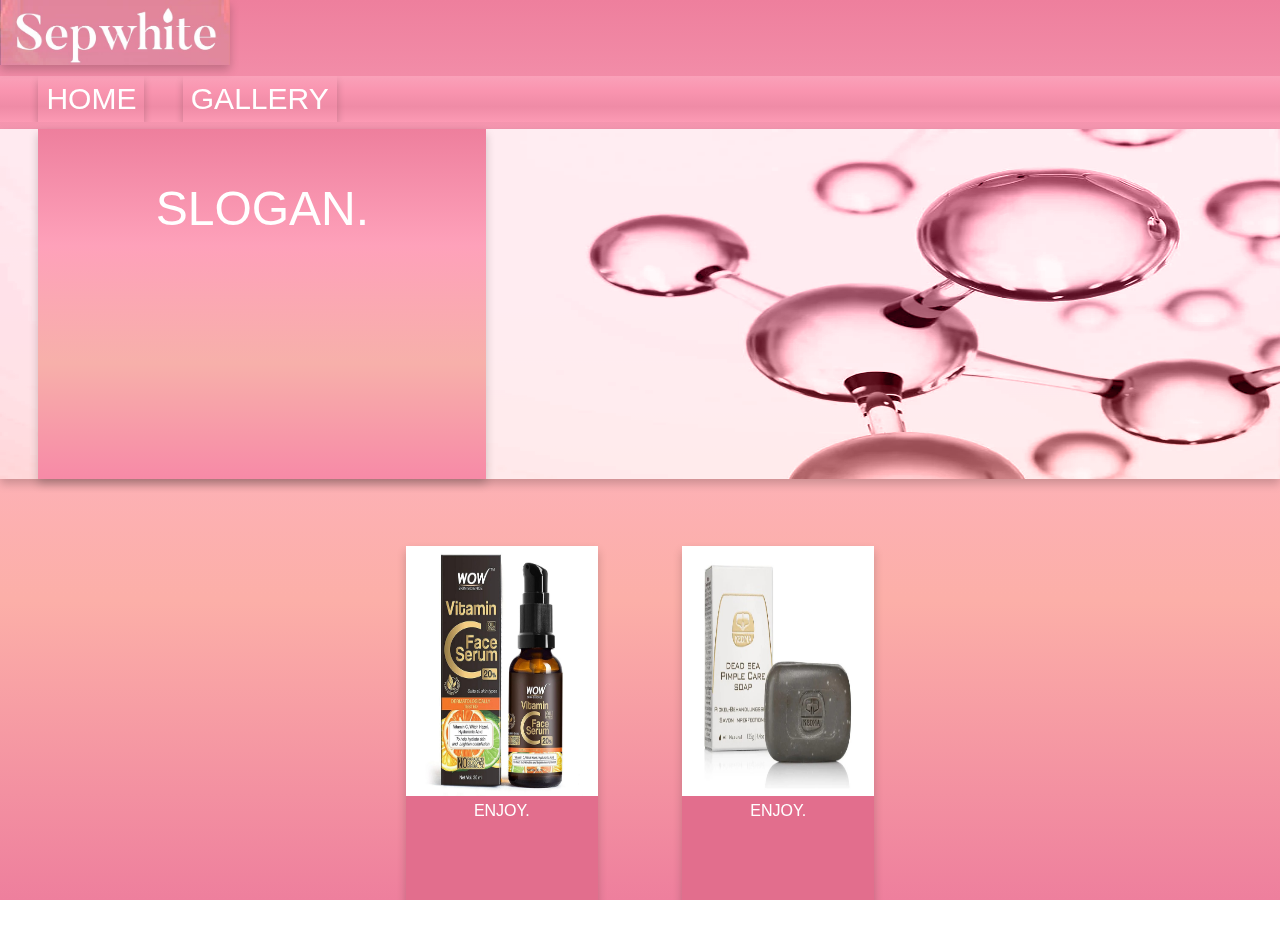
<file: index.html>
<!DOCTYPE html>
<html>
	<head>
		<title>SEPWHITE</title>
		<meta charset="utf-8" />
		<meta name="keywords" content="whitening, html, beauty products, index, css, serum, soap, sepiwhite msh, niacinamide"/>
		<link rel="stylesheet" type="text/css" href="Styles/SEPWHITE.css" />
	</head>
	<body>
		<header>
			<a id="index" href="index.html"><img id="logo" src="Src/logo.jpg" alt="SEPWHITE LOGO" /></a>
			<!--<h5 id="tagL">ALL INQUIRIES		|	  CONTACT US <i>0926-400-3188</h5>-->
			<nav><!--NAVIGATION MENU-->
				<div class="navbar">
					<a class="index1" href="index.html">HOME</a>
					<a href="Pages/gallery.html">GALLERY</a>
				</div>	
			</nav>
		</header>
		<section id="content">
			<div class="homePageImg">
				<img class="headImg" src="Src/headImg.jpg" alt="Amino Acid" />
				<div class="txtBlock">
					<div class="text">SLOGAN.</div>
				</div>
			</div>
			<div class="row">
				<figure class="iContainer">
					<div class="homePageImg" id="column">
						<img class="img" src="Src/serum1.jpg" alt="face serum" />
						<figcaption class="text">ENJOY.</figcaption>
					</div>
				</figure>
				<figure class="iContainer">
					<div class="homePageImg" id="column">
						<img class="img" src="Src/soap1.jpg" alt="soap" />
						<figcaption class="text">ENJOY.</figcaption>
					</div>
				</figure>
			</div>
		</section>
		<!--<footer>
			<p>Developed by: ALC, 2023</p>
		</footer>-->
	</body>
</html>
</file>
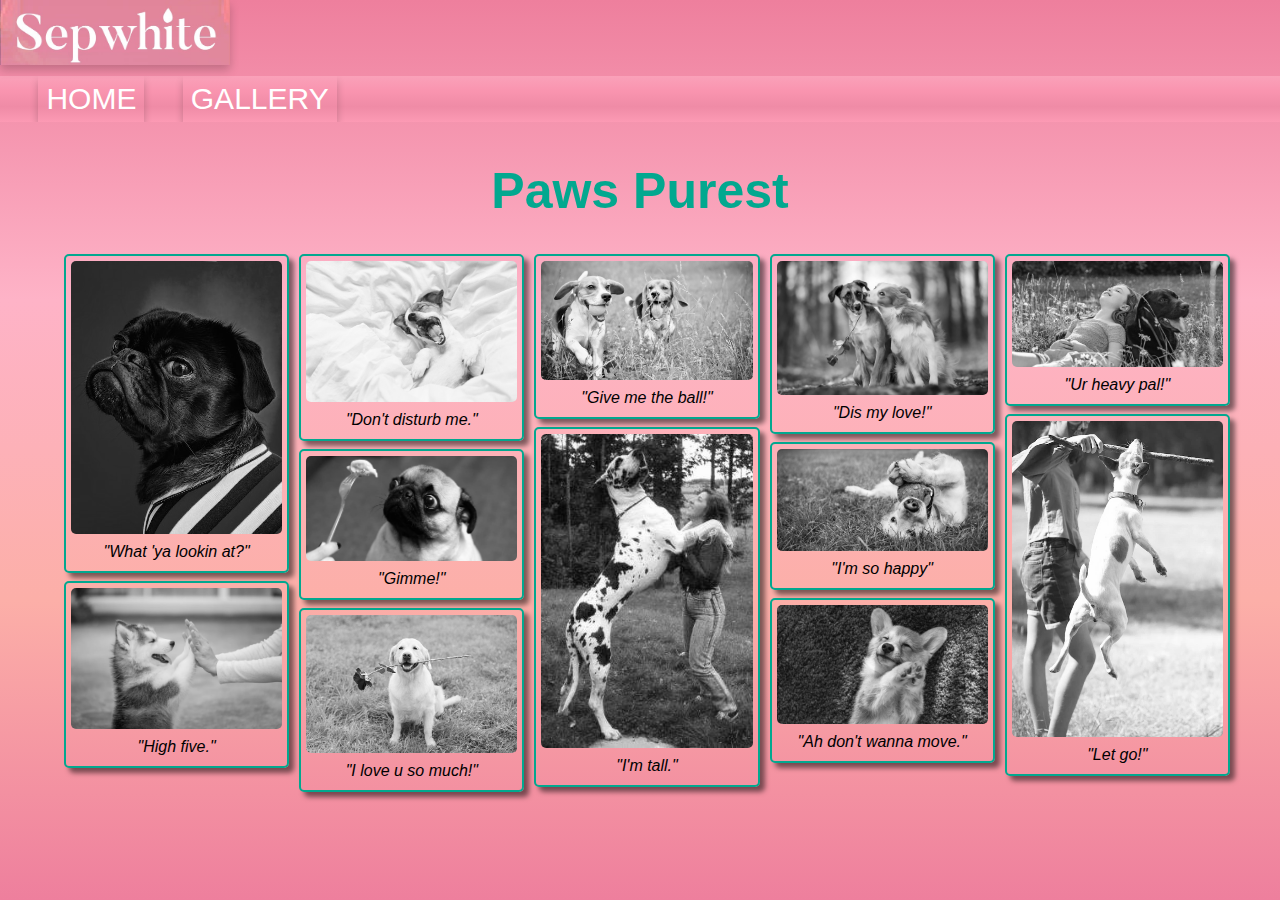
<file: Pages/gallery.html>
<!DOCTYPE html>
<html>
	<head>
		<title>Gallery</title>
		<meta charset="utf-8"/>
		<meta name="keywords" content=""whitening, html, beauty products, index, css, serum, soap, sepiwhite msh, niacinamide"/>
		<link rel="stylesheet" type="text/css" href="../Styles/SEPWHITE.css" />
	</head>
	<body>
		<header>
			<a id="index" href="index.html"><img id="logo" src="../Src/logo.jpg" alt="SEPWHITE LOGO" /></a>
			<!--<h5 id="tagL">ALL INQUIRIES		|	  CONTACT US <i>0926-400-3188</h5>-->
			<nav><!--NAVIGATION MENU-->
				<div class="navbar">
					<a class="index1" href="../index.html">HOME</a>
					<a href="gallery.html">GALLERY</a>
				</div>	
			</nav>
		</header>
		<section id="galleryContent">
			<h1>Paws Purest</h1>
			<div class="galContainer">
			  <div>
				<img class="ga1" src="../Src/gal1.jpg" alt="Dog looking at you" />
				<p>"What 'ya lookin at?"</p>
			  </div>
			  <div>
				<img class="ga12" src="../Src/gal2.jpg" alt="Dog" />
				<p>"High five."</p>
			  </div>
			  <div>
				<img class="ga13" src="../Src/gal3.jpg" alt="Dog" />
				<p>"Don't disturb me."</p>
			  </div>
			  <div>
				<img class="ga14" src="../Src/gal4.jpg" alt="Dog" />
				<p>"Gimme!"</p>
			  </div>
			  <div>
				<img class="ga15" src="../Src/gal5.jpg" alt="Dog" />
				<p>"I love u so much!"</p>
			  </div>
			  <div>
				<img class="ga16" src="../Src/gal6.jpg" alt="Dog" />
				<p>"Give me the ball!"</p>
			  </div>
			  <div>
				<img class="ga111" src="../Src/gal11.jpg" alt="Dog" />
				<p>"I'm tall."</p>
			  </div>
			  <div>
				<img class="ga17" src="../Src/gal7.jpg" alt="Dog" />
				<p>"Dis my love!"</p>
			  </div>
			  <div>
				<img class="ga18" src="../Src/gal8.jpg" alt="Dog" />
				<p>"I'm so happy"</p>
			  </div>
			  <div>
				<img class="ga19" src="../Src/gal9.jpg" alt="Dog" />
				<p>"Ah don't wanna move."</p>
			  </div>
			  <div>
				<img class="ga110" src="../Src/gal10.jpeg" alt="Dog" />
				<p>"Ur heavy pal!"</p>
			  </div>
			  <div>
				<img class="ga112" src="../Src/gal12.jpg" alt="Dog" />
				<p>"Let go!"</p>
			  </div>
			</div>
		</section>
		<!--<footer>
			<p>Developed by: ALC, 2023</p>
		</footer>-->
	</body>
</html>
</file>
<file: Styles/SEPWHITE.css>
*{
	font-family: arial, helvetica, sans-serif;
	font-style: normal;
}

html, body{
	background-image: linear-gradient(180deg, rgb(238,127,157), rgb(254, 179, 199), rgb(252, 175, 168), rgb(238,127,157));
	width: 100%;
	height: 100%;
	margin: 0;
	padding: 0;
	overflow-x: hidden;
}

/*footer{
	color: #04b5a0;
	font-weight: bold;
}*/

/* >>>>> index.html CSS <<<<< */
/*
#tagL{
	color: black;
	text-align: center; 
	margin:0;
	font-size:15px;
}*/

/* >>>>> NAVIGATION BAR <<<<<*/

#logo{
	width: 18%;
	opacity: 1;
	margin-bottom: 7px;
	box-shadow: 0 5px 9px 0 rgba(0,0,0,0.2);
}

.navbar {
	overflow: hidden;
	background-image: linear-gradient(180deg, rgb(250, 161, 185), rgb(249, 148, 175), rgb(239, 139, 166), rgb(252, 154, 180));
	margin-bottom: 7px;
}

.navbar a {
	float: left;
	display: block;
	font-size: 30px;
	font-style: normal;
	color: white;
	text-align: center;
	padding: 6px 8px;
	margin-left: 3%;
	text-decoration: none;
	box-shadow: 0 5px 8px 0 rgba(0,0,0,0.2);
}

.navbar a:hover{
	background-color: black;
	color: white;
}

/* >>>>> INDEX IMAGE OVERLAY CSS <<<<< */

.homePageImg{
	position: relative;
	display: block;
}
.headImg{
	display: block;
	width: 100%;
	height: 350px;
	opacity: 1;
	transition: .3s;
	/*backface-visibility: hidden;*/
	mix-blend-mode: luminosity;
	box-shadow: 0 5px 9px 0 rgba(0,0,0,0.2);
	margin-bottom: 4%;
}
.txtBlock{
	position: absolute;
	top: 0;
	bottom: 0;
	left: 0;
	right: 0;
	width: 35%;
	opacity: 2;
	background-image: linear-gradient(180deg, rgb(238,127,157), rgb(254, 161, 186), rgb(247, 176, 170), rgb(247, 138, 167));
	color: black;
	/*font-size: 100px;*/
	font-size:300%;
	text-align: center;
	/*padding-left: 50px;
	padding-right: 50px;
	padding-bottom: 50px;*/
	padding-top: 50px;
	margin-left: 3%;
	box-shadow: 0 5px 9px 0 rgba(0,0,0,0.2);
}
.img{
	width: 100%;
	height: 250px;
}
.text{
	color: white;
	padding: 2px 16px;
	text-align: center;
}

.iContainer{
	display: inline-block;
	padding-bottom: 100px;
	box-shadow: 0 5px 9px 0 rgba(0,0,0,0.2);
  	transition: 0.3s;
	width: 15%;
	background-color: rgb(226, 110, 141);
}
.row{
	text-align: center;
}

/* >>>>> gallery.html CSS <<<<< */

#galleryContent {
	display: flex;
	justify-content: center;
	align-items: center;
	flex-direction: column;
}

#galleryContent h1 {
	color: #02a88f;
	font-size: 50px;
}

.galContainer{
	columns: 5 200px;
	column-gap: 1.5rem;
	width: 90%;
	margin: 0 auto;
}
  
.galContainer div{
    width: 100%;
    margin: 0 0.5rem 0.5rem 0;
    display: inline-block;
    width: 100%;
    border: 2px solid #02a88f;
    padding: 5px;
    box-shadow: 5px 5px 5px rgba(0,0,0,0.5);
    border-radius: 5px;
    transition: all .25s ease-in-out;
}

.galContainer div:hover img{
    filter: grayscale(0);
}

.galContainer div:hover{
    border-color: #24E1CA;	
}

.galContainer div img{
    width: 100%;
    filter: grayscale(100%);
    border-radius: 5px;
    transition: all .25s ease-in-out;
}

.galContainer div p{
    margin: 5px 0;
    padding: 0;
    text-align: center;
    font-style: italic;
}
</file>
